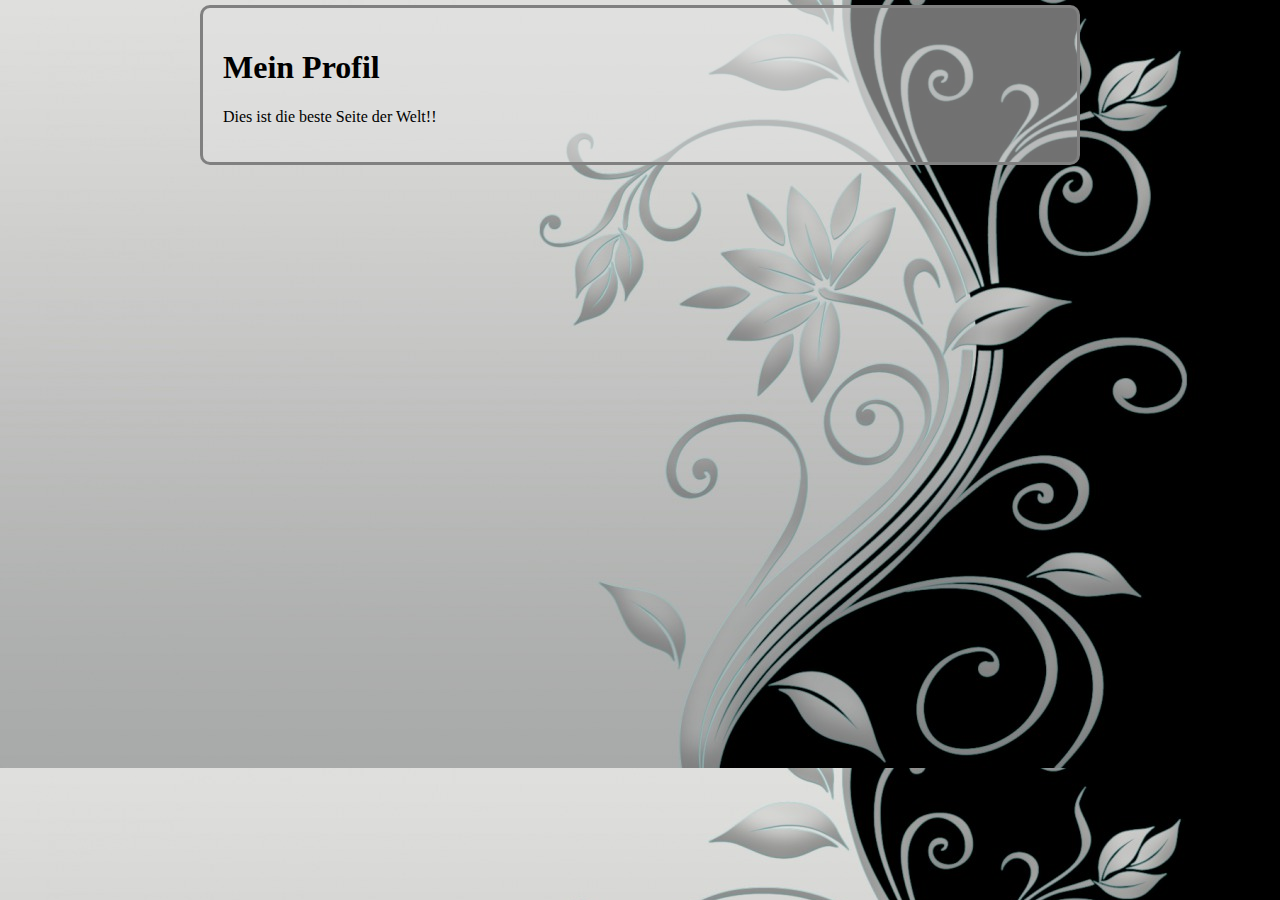
<file: public_html/MeinProfil.html>
<!DOCTYPE html>
<html>

    <head>
        <title>WebShop</title>

        <!-- Link zur css-Datei -->
        <link href="newcss.css" type="text/css" rel="stylesheet">

        <!-- link zur Javaskript-Datei -->
        <script language="javascript" type="text/javascript" src="javascript.js"></script>
        <meta charset="UTF-8">
    </head>

    <body>
            <div id="inhalt" style="background: rgba(225, 225, 225, 0.5);">      

                <h1>Mein Profil</h1>
                <p> Dies ist die beste Seite der Welt!!</p>

            </div>
    </body>
</html>
</file>
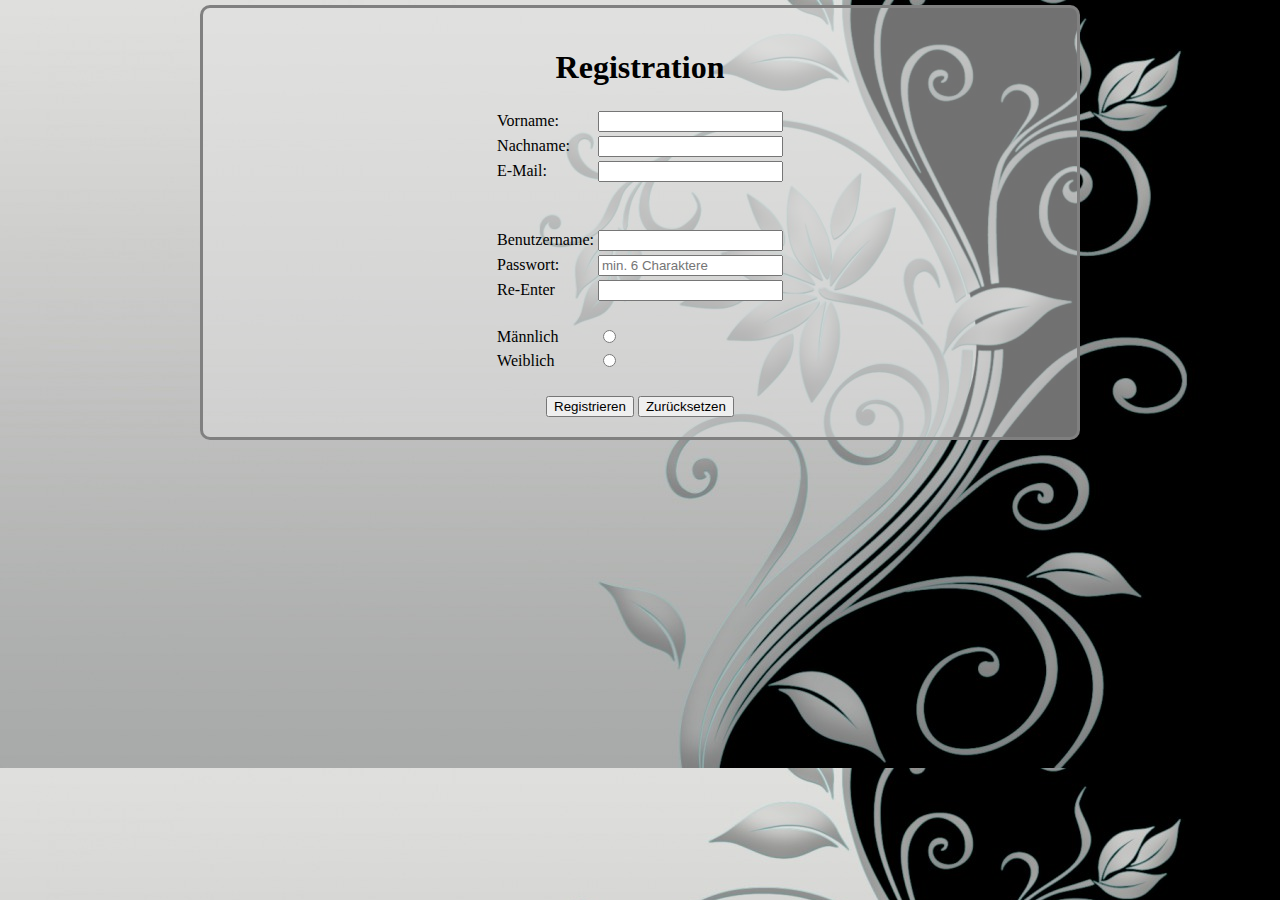
<file: public_html/Registrieren.html>
<!DOCTYPE html>
<html>

    <head>
        <title>WebShop</title>

        <!-- Link zur css-Datei -->     
        <link href="newcss.css" type="text/css" rel="stylesheet">

        <!-- link zur Javaskript-Datei -->
        <script language="javascript" type="text/javascript" src="javascript.js"></script>
        <meta charset="UTF-8">
    </head>

    <body>        
        <div id="inhalt" style="background: rgba(225, 225, 225, 0.5);">

                <h1 align="center">Registration</h1>
                <form style="text-align: center;" action="Registration.php" method ="POST" onSubmit="return checkPw(this)">
                    <table align="center" style="text-align: left;">
                        <tr>
                            <td>Vorname:</td>
                            <td><input type="text" name="vname"></td>
                        </tr>
                        <tr>
                            <td>Nachname:</td>
                            <td><input type="text" name="nname"></td>
                        </tr>

                        <tr>
                            <td>E-Mail:</td>
                            <td><input type="text" name="email" value="" onchange="checkEmail(this.form.email)"></td>
                        </tr>
                        <tr>
                            <td>&nbsp;</td><td><p id="checkEmail" style="color:grey"></p></td>
                        </tr>
                        <tr><td>&nbsp;</td></tr>
                        <tr>
                            <td>Benutzername:</td>
                            <td><input type="text" name = "user"></td>
                        </tr>
                        <tr>
                            <td>Passwort:</td>
                            <td><input id="pw1" name="pw1" type="password" pattern=".{6,}" required placeholder="min. 6 Charaktere"></td>
                        </tr>
                        <tr>
                            <td>Re-Enter</td>
                            <td><input id="pw2" name="pw1" type="password" pattern=".{6,}" required></td>
                        </tr>
                        <tr><td>&nbsp;</td></tr>
                        <tr>
                            <td>Männlich</td>
                            <td><input type="radio" name="gesch" value="männlich"></td>
                        </tr>

                        <tr>
                            <td>Weiblich</td>
                            <td><input type="radio" name="gesch" value="weiblich"></td>
                        </tr>
                        <tr><td>&nbsp;</td></tr>
                    </table>
                    <input type="submit" value="Registrieren">
                    <input type="reset" value="Zurücksetzen"> 
                </form>
            </div>
    </body>
</html>
</file>
<file: public_html/newcss.css>
body {
    margin: 5px 20px;
    background-image: url(images/wallpaper3.jpg);
}

a {
    color: white;
}

#kopf {
    margin: auto;
    margin-bottom: 10px;
    height: 40px;
    padding: 10px;
    border-radius: 10px;
    z-index: 200;
    position: relative;
    background-image: url(images/banner.png);
}

#mitte {
    margin: auto;
    position: relative;
    width: 100%;
}

#fuss {
    height: 50px;
    margin: 0px;
    width: 100%;
    position: fixed;
    bottom: 0px;
}

#inhalt {
    margin: 0px 180px;
    left: 0px;
    right: 0px;
    padding: 20px;
    width: auto;
    border: solid; 
    border-radius: 10px;
    border-color: grey;
    z-index: 100;
    position: relative;
}

#links {
    position: absolute ;
    padding: 20px;
    top: 0;
    left: 0;
    width: 120px;
    height: 420px;
    border-radius: 10px;
    background-color: #122A53;
}
#rechts {
    position: absolute;
    padding: 20px;
    top: 0;
    right: 0;
    width: 120px;
    height: 420px;
    border-radius: 10px;
    background-color: #122A53;
}

ul {
    list-style-type: none;
    list-style: none;
    margin: 0;
    padding: 0;
    overflow: hidden;
}

ul#hauptmenue>li{
    float: left;
}

ul#untermenue{
    display: none;
}

ul#hauptmenue li:hover ul#untermenue{
    list-style-type: none;
    display: block;
    border-radius: 10px;
    background-color: grey;
    position: absolute;
    border:solid;
}

li.menu {
    float: left;
}

li.untermenu {
    float: none;
    margin: 10px;
}

a.menu:link, a.menu:visited {
    display: block;
    width: 120px;
    font-weight: bold;
    color: #FFFFFF;
    text-align: center;
    padding: 4px;
    text-decoration: none;
    text-transform: uppercase;
}

a.zoom span { 
    display: none;
    text-decoration: none; 
}

a.zoom:hover span {
    z-index: 1;
    display: block;
    position: fixed; 
    //bottom:0px; 
    top: 100px; /* durch diese Pixelzahl wird das vergrößerte Bild nach unten verschoben */ 
    right: 210px; /* Pixelzahl, die das Bild nach links verschiebt */ 
    padding: 0px; 
}

/*Markiert die Menübuttons*/
a.menu:hover, a.menu:active {
    background-color: Blue;
}
</file>
